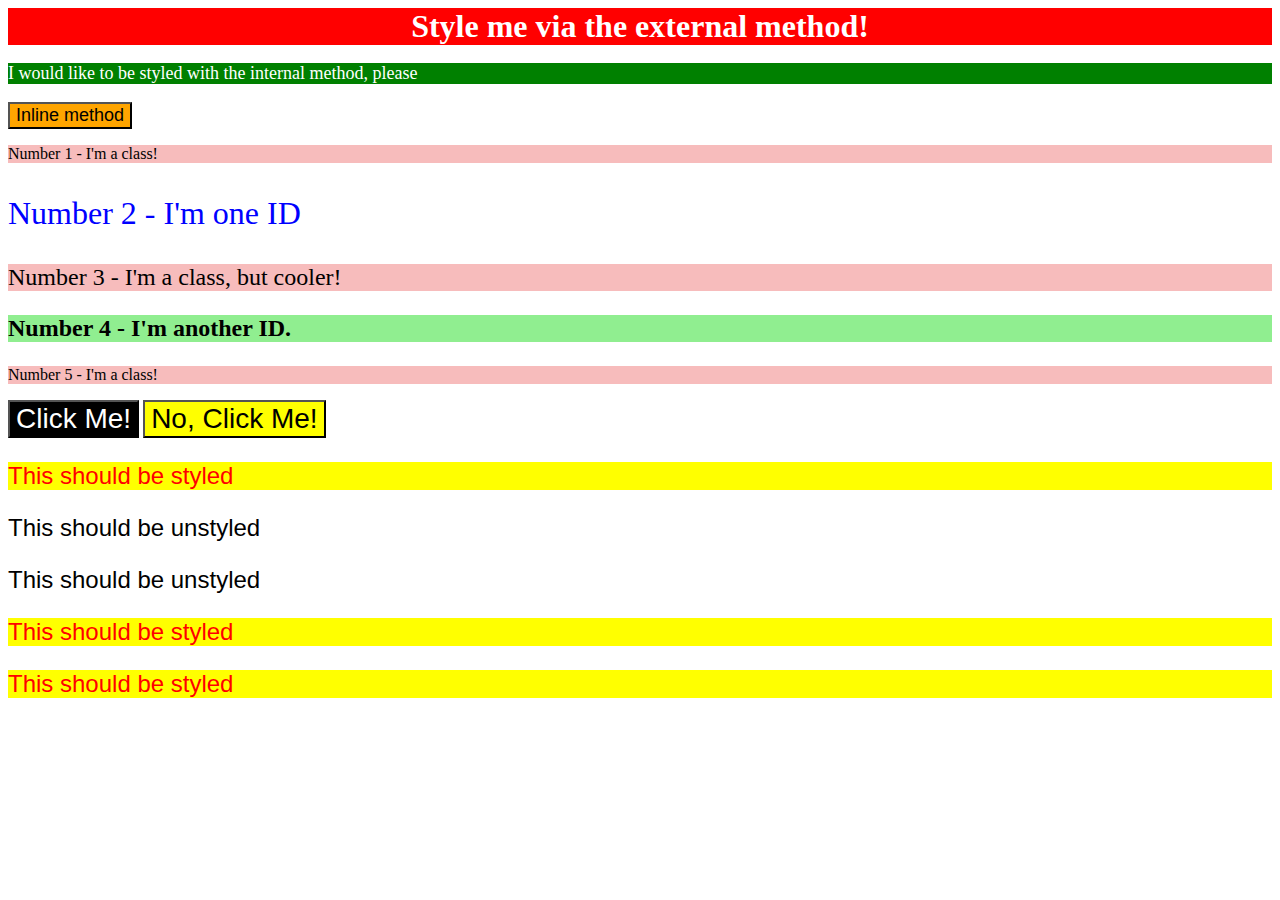
<file: practice-css/01-04-css/index.html>
<!DOCTYPE html>
<html lang="en">
  <head>
    <meta charset="UTF-8" />
    <meta http-equiv="X-UA-Compatible" content="IE=edge" />
    <meta name="viewport" content="width=device-width, initial-scale=1.0" />
    <title>Document</title>
    <link rel="stylesheet" href="style.css" />
    <style>
      #internal {
        background-color: green;
        color: white;
        font-size: 18px;
      }
    </style>
  </head>
  <body>
    <div class="external">Style me via the external method!</div>
    <p id="internal">
      I would like to be styled with the internal method, please
    </p>
    <button style="background-color: orange; font-size: 18px">
      Inline method
    </button>

    <!--Class and ID Selectors-->

    <p class="number-group one">Number 1 - I'm a class!</p>
    <p id="num2">Number 2 - I'm one ID</p>
    <p class="number-group three">Number 3 - I'm a class, but cooler!</p>
    <p id="num4">Number 4 - I'm another ID.</p>
    <p class="number-group five">Number 5 - I'm a class!</p>

    <!--Grouping Selectors-->
    <button class="btn blk">Click Me!</button>
    <button class="btn ylw">No, Click Me!</button>
    <!--Descendant selectors-->
    <div class="parent">
      <p class="child">This should be styled</p>
      <p>This should be unstyled</p>
      <p>This should be unstyled</p>
      <p class="child">This should be styled</p>
      <p class="child">This should be styled</p>
    </div>
  </body>
</html>
</file>
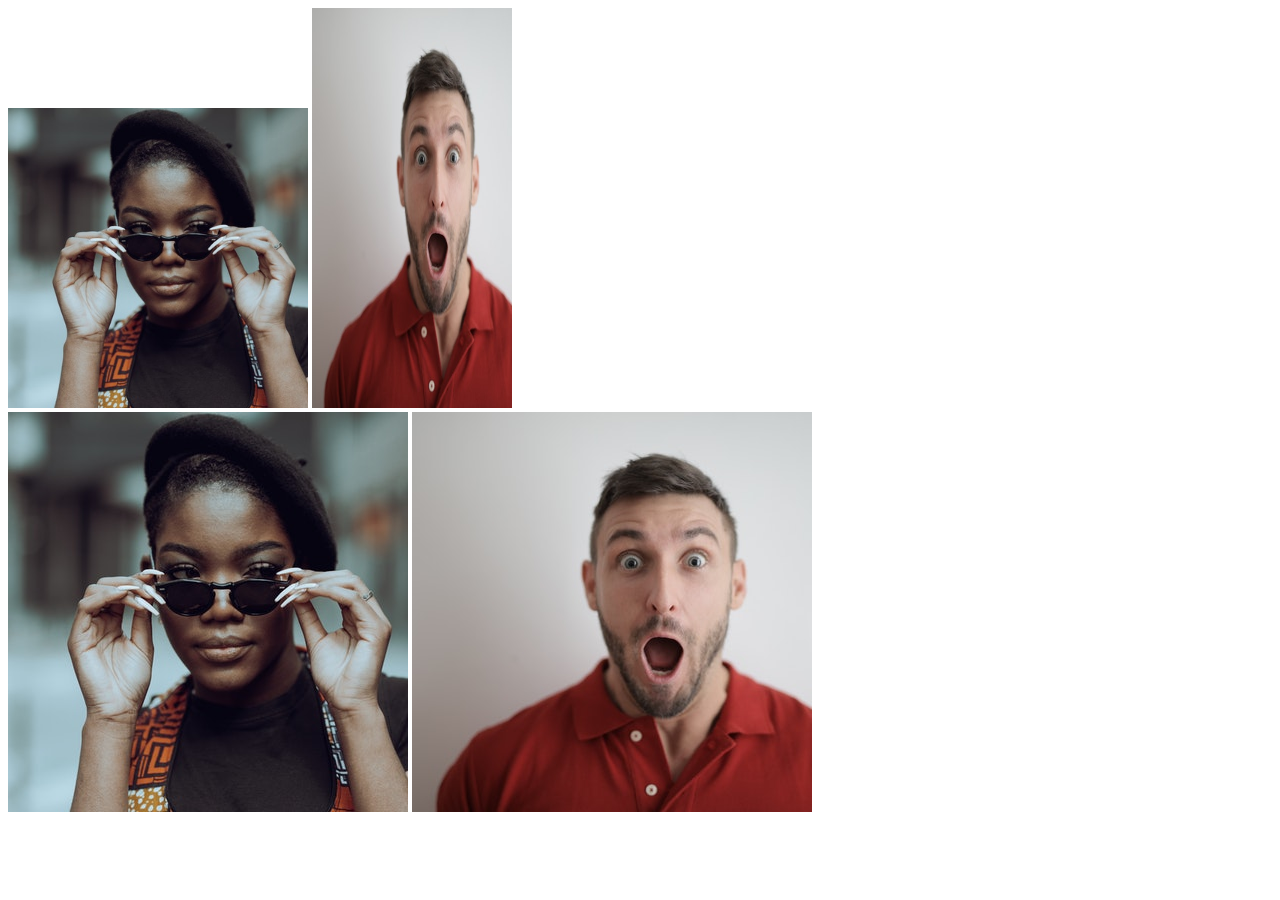
<file: practice-css/05-descendant-combinator/index.html>
<!DOCTYPE html>
<html lang="en">
  <head>
    <meta charset="UTF-8" />
    <meta http-equiv="X-UA-Compatible" content="IE=edge" />
    <meta name="viewport" content="width=device-width, initial-scale=1.0" />
    <title>Chaining Selectors</title>
    <link rel="stylesheet" href="styles.css" />
  </head>
  <body>
    <!-- Use the classes BELOW this line -->
    <div>
      <img
        class="avatar proportioned"
        src="./pexels-katho-mutodo-8434791.jpg"
        alt="Woman with glasses"
      />
      <img
        class="avatar distorted"
        src="./pexels-andrea-piacquadio-3777931.jpg"
        alt="Man with surprised expression"
      />
    </div>
    <!-- Use the classes ABOVE this line -->
    <div>
      <img
        class="original proportioned"
        src="./pexels-katho-mutodo-8434791.jpg"
        alt="Woman with glasses"
      />
      <img
        class="original distorted"
        src="./pexels-andrea-piacquadio-3777931.jpg"
        alt="Man with surprised expression"
      />
    </div>
  </body>
</html>
</file>
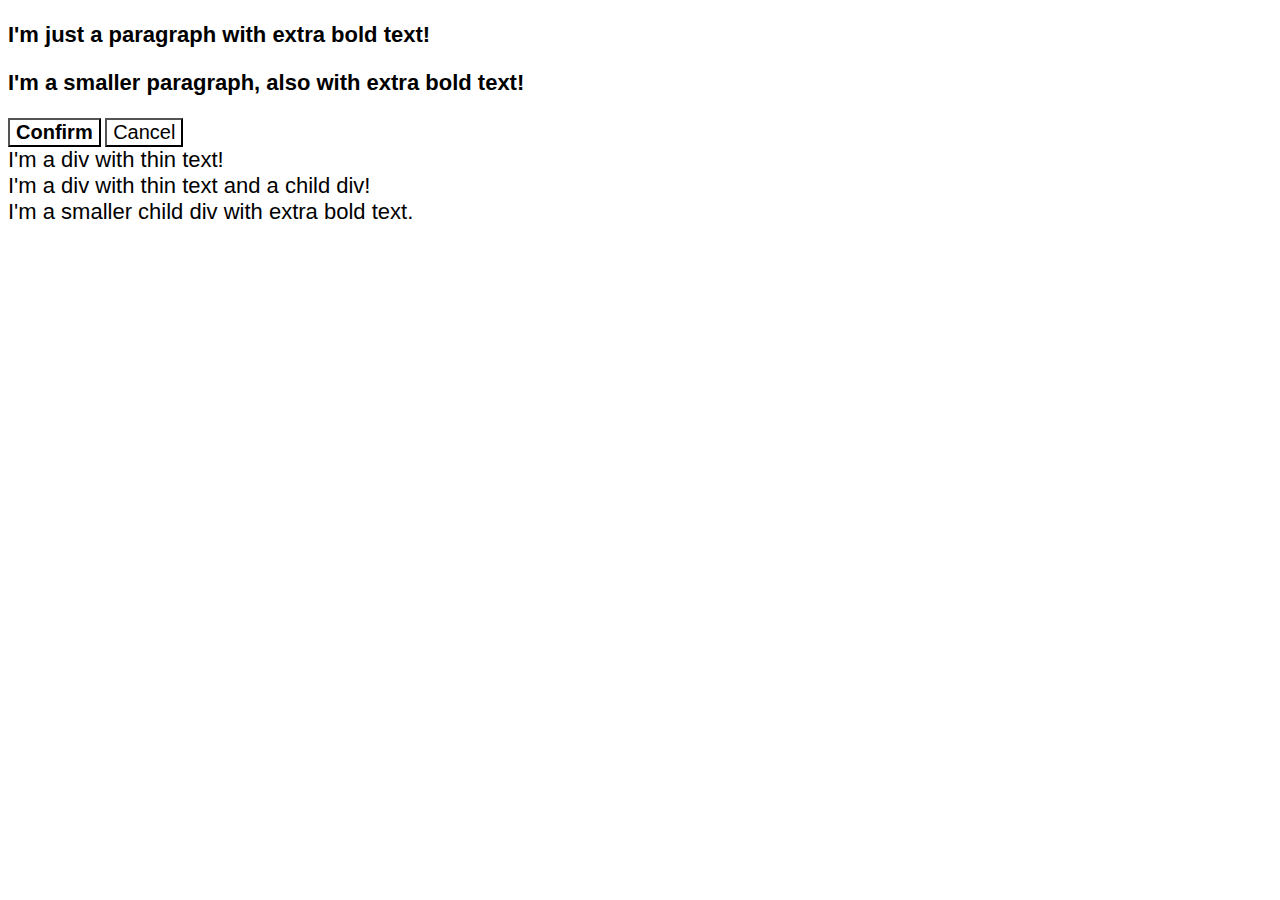
<file: practice-css/06-cascadefix/index.html>
<!DOCTYPE html>
<html lang="en">
  <head>
    <meta charset="UTF-8">
    <meta http-equiv="X-UA-Compatible" content="IE=edge">
    <meta name="viewport" content="width=device-width, initial-scale=1.0">
    <title>Fix the Cascade</title>
    <link rel="stylesheet" href="style.css">
  </head>
  <body>
    <p class="para">I'm just a paragraph with extra bold text!</p>
    <p class="para small-para">I'm a smaller paragraph, also with extra bold text!</p>

    <button id="confirm-button" class="button confirm">Confirm</button>
    <button id="cancel-button" class="button cancel">Cancel</button>

    <div class="text">I'm a div with thin text!</div>
    <div class="text">I'm a div with thin text and a child div!
      <div class="text child">I'm a smaller child div with extra bold text.</div>
    </div>
  </body>
</html>
</file>
<file: practice-css/01-04-css/style.css>
.external {
  background-color: red;
  color: white;
  font-size: 32px;
  text-align: center;
  font-weight: bold;
}
/*Class and ID selectors*/
.number-group {
  background-color: #f7bcbc;
  font-family: Verdana, "Times New Roman", sans-serif;
}
.three {
  font-size: 24px;
}
#num2 {
  color: blue;
  font-size: 32px;
  background-color: white;
}
#num4 {
  background-color: lightgreen;
  font-weight: bold;
  font-size: 24px;
}
/*Grouping selectors*/
.btn {
  font-size: 28px;
}
.blk {
  background-color: black;
  color: white;
}
.ylw {
  background-color: yellow;
  color: black;
}
/*Descendant selectors*/
.parent {
  font-family: Arial, Helvetica, sans-serif;
  font-size: 24px;
}
.parent .child {
  background-color: yellow;
  color: red;
}
</file>
<file: practice-css/05-descendant-combinator/styles.css>
.avatar.proportioned {
  width: 300px;
  height: auto;
}
.avatar.distorted {
  width: 200px;
  height: 400px;
}
</file>
<file: practice-css/06-cascadefix/style.css>
body{
  font-family:Arial, Helvetica, sans-serif
}

.para,
.small-para {
  color: hsl(0, 0%, 0%);
  font-weight: 800;
}

.small-para {
  font-size: 14px;
  font-weight: 800;
}

.para {
  font-size: 22px;
}

.confirm {
  background: green;
  color: white;
  font-weight: bold;
} 

.button {
  background-color: rgb(255, 255, 255);
  color: rgb(0, 0, 0);
  font-size: 20px;
}

.child {
  color: rgb(0, 0, 0);
  font-weight: 800;
  font-size: 14px;
}

div.text {
  color: rgb(0, 0, 0);
  font-size: 22px;
  font-weight: 100;
}
</file>
